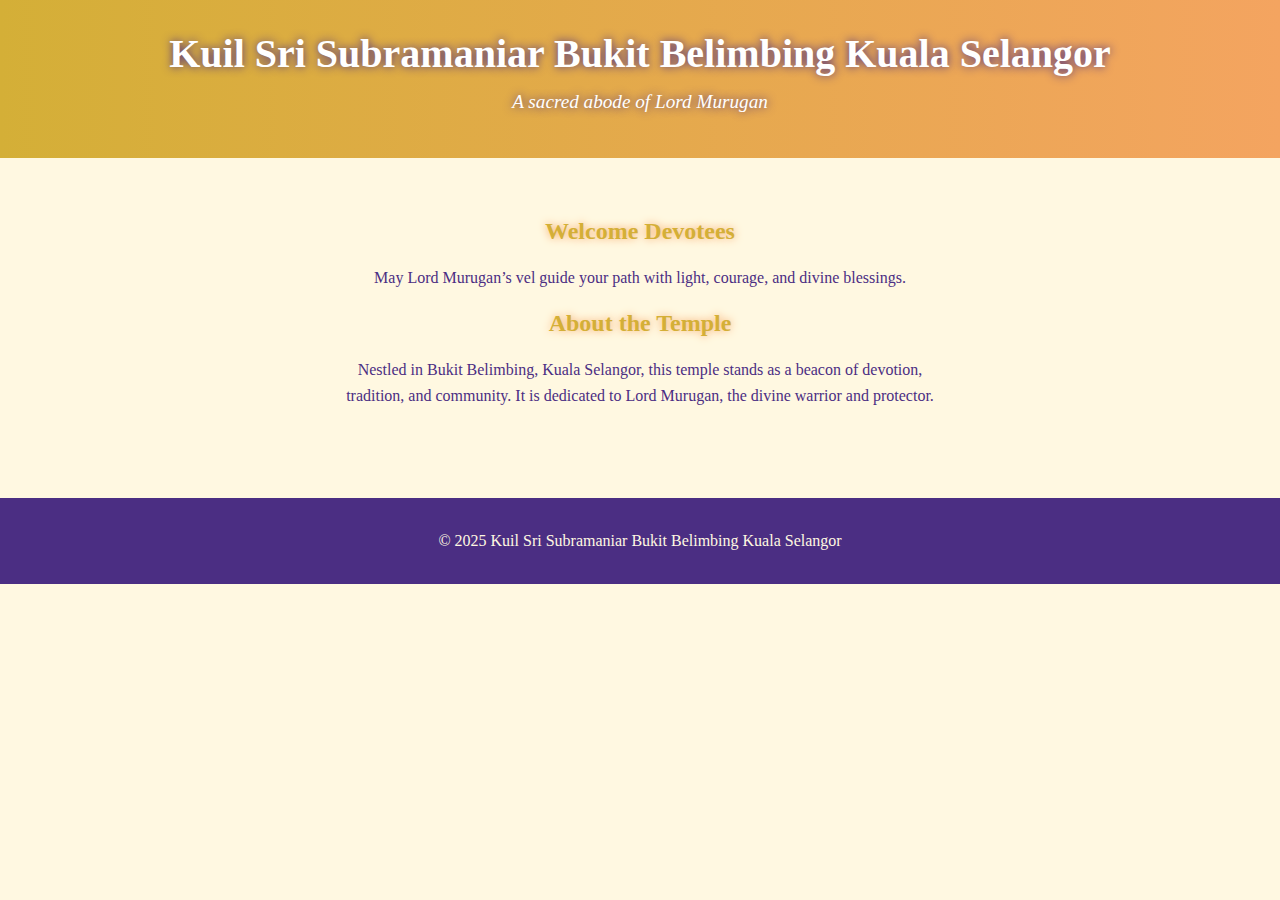
<file: index.html>
<!DOCTYPE html>
<html lang="en">
<head>
  <meta charset="UTF-8">
  <title>Kuil Sri Subramaniar Bukit Belimbing Kuala Selangor</title>
  <link rel="stylesheet" href="style.css">
</head>
<body>
  <header>
    <h1>Kuil Sri Subramaniar Bukit Belimbing Kuala Selangor</h1>
    <p class="subtitle">A sacred abode of Lord Murugan</p>
  </header>

  <main>
    <section class="welcome">
      <h2>Welcome Devotees</h2>
      <p>May Lord Murugan’s vel guide your path with light, courage, and divine blessings.</p>
    </section>

    <section class="about">
      <h2>About the Temple</h2>
      <p>
        Nestled in Bukit Belimbing, Kuala Selangor, this temple stands as a beacon of devotion,
        tradition, and community. It is dedicated to Lord Murugan, the divine warrior and protector.
      </p>
    </section>
  </main>

  <footer>
    <p>&copy; 2025 Kuil Sri Subramaniar Bukit Belimbing Kuala Selangor</p>
  </footer>
</body>
</html>
</file>
<file: style.css>
/* Sacred Styling for Kuil Sri Subramaniar Bukit Belimbing Kuala Selangor */

body {
  background-color: #fff8e1; /* soft golden background */
  font-family: 'Lora', serif;
  color: #4b2e83; /* deep purple for devotion */
  margin: 0;
  padding: 0;
  text-align: center;
}

header {
  background: linear-gradient(90deg, #d4af37, #f4a460);
  padding: 30px;
  color: white;
  text-shadow: 0 0 10px #4b2e83;
}

h1 {
  margin: 0;
  font-size: 2.5em;
}

.subtitle {
  font-style: italic;
  font-size: 1.2em;
}

main {
  padding: 40px;
}

h2 {
  color: #d4af37;
  text-shadow: 0 0 8px #f4a460;
}

p {
  max-width: 600px;
  margin: 10px auto;
  line-height: 1.6;
}

footer {
  background-color: #4b2e83;
  color: #fff8e1;
  padding: 20px;
  margin-top: 40px;
}
</file>
